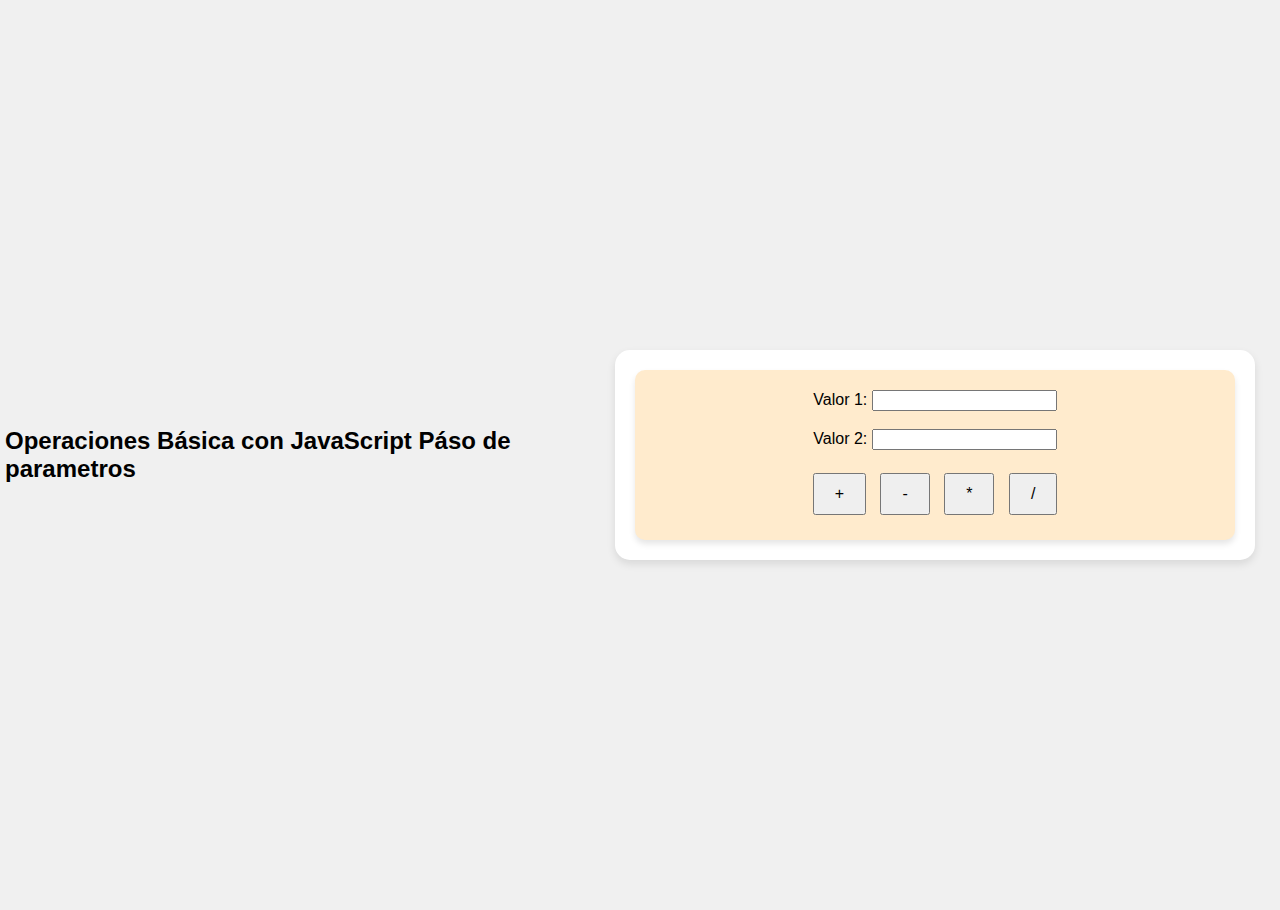
<file: P1/Funciones/index.html>
<!DOCTYPE html>
<html lang="es">
<head>
    <meta charset="UTF-8">
    <meta name="viewport" content="width=device-width, initial-scale=1.0">
    <link rel="stylesheet" href="styles.css">
    <title>Calculadora Parametros</title>
</head>
<header>
    <h2>Operaciones Básica con JavaScript
        Páso de parametros</h2>
</header>
<body>

    <section class="section-t">
        <div class="div-t">
            <label for="valor1">Valor 1:</label>
            <input type="number" id="valor1"><br><br>
            <label for="valor2">Valor 2:</label>
            <input type="number" id="valor2"><br><br>
            
            <button class="button" onclick="realizarOperacion('+')">+</button>
            <button class="button" onclick="realizarOperacion('-')">-</button>
            <button class="button" onclick="realizarOperacion('*')">*</button>
            <button class="button" onclick="realizarOperacion('/')">/</button>
            
            <p id="resultado"></p>
        </div>
    <script>
    function realizarOperacion(operador) {
        let valor1 = parseFloat(document.getElementById('valor1').value);
        let valor2 = parseFloat(document.getElementById('valor2').value);
        let resultado = calculadora(operador, valor1, valor2);
        document.getElementById('resultado').innerText = `Resultado: ${resultado}`;
    }
    
    function calculadora(operador, valor1, valor2) {
        let resultado;
    
        switch(operador) {
            case '+':
                resultado = valor1 + valor2;
                break;
            case '-':
                resultado = valor1 - valor2;
                break;
            case '*':
                resultado = valor1 * valor2;
                break;
            case '/':
                if (valor2 !== 0) {
                    resultado = valor1 / valor2;
                } else {
                    resultado = 'Error: División por cero';
                }
                break;
            default:
                resultado = 'Operador no válido';
        }
    
        return resultado;
    }
    </script>
    
</body>
</html>
</file>
<file: P1/Funciones/styles.css>
body{
    font-family: Arial, sans-serif;
    background-color: #f0f0f0;
    margin: 5px;
    padding: 0;
    display: flex;
    justify-content: center;
    align-items: center;
    height: 100vh;
}
.button {
    padding: 10px 20px;
    margin: 5px;
    font-size: 16px;
}
.section-t {
    background-color: #ffffff;
    border-radius: 15px;
    box-shadow: 0 4px 8px rgba(0, 0, 0, 0.1);
    padding: 20px;
    max-width: 600px;
    width: 100%;
    margin: 20px;
}

.div-t {
    background-color: #ffebcd;
    border-radius: 10px;
    padding: 20px;
    text-align: center;
    box-shadow: 0 4px 6px rgba(0, 0, 0, 0.1);
}

.div-t h2 {
    color: #333333;
    margin-bottom: 10px;
}

.div-t p {
    color: #666666;
    margin: 0;
}
</file>
